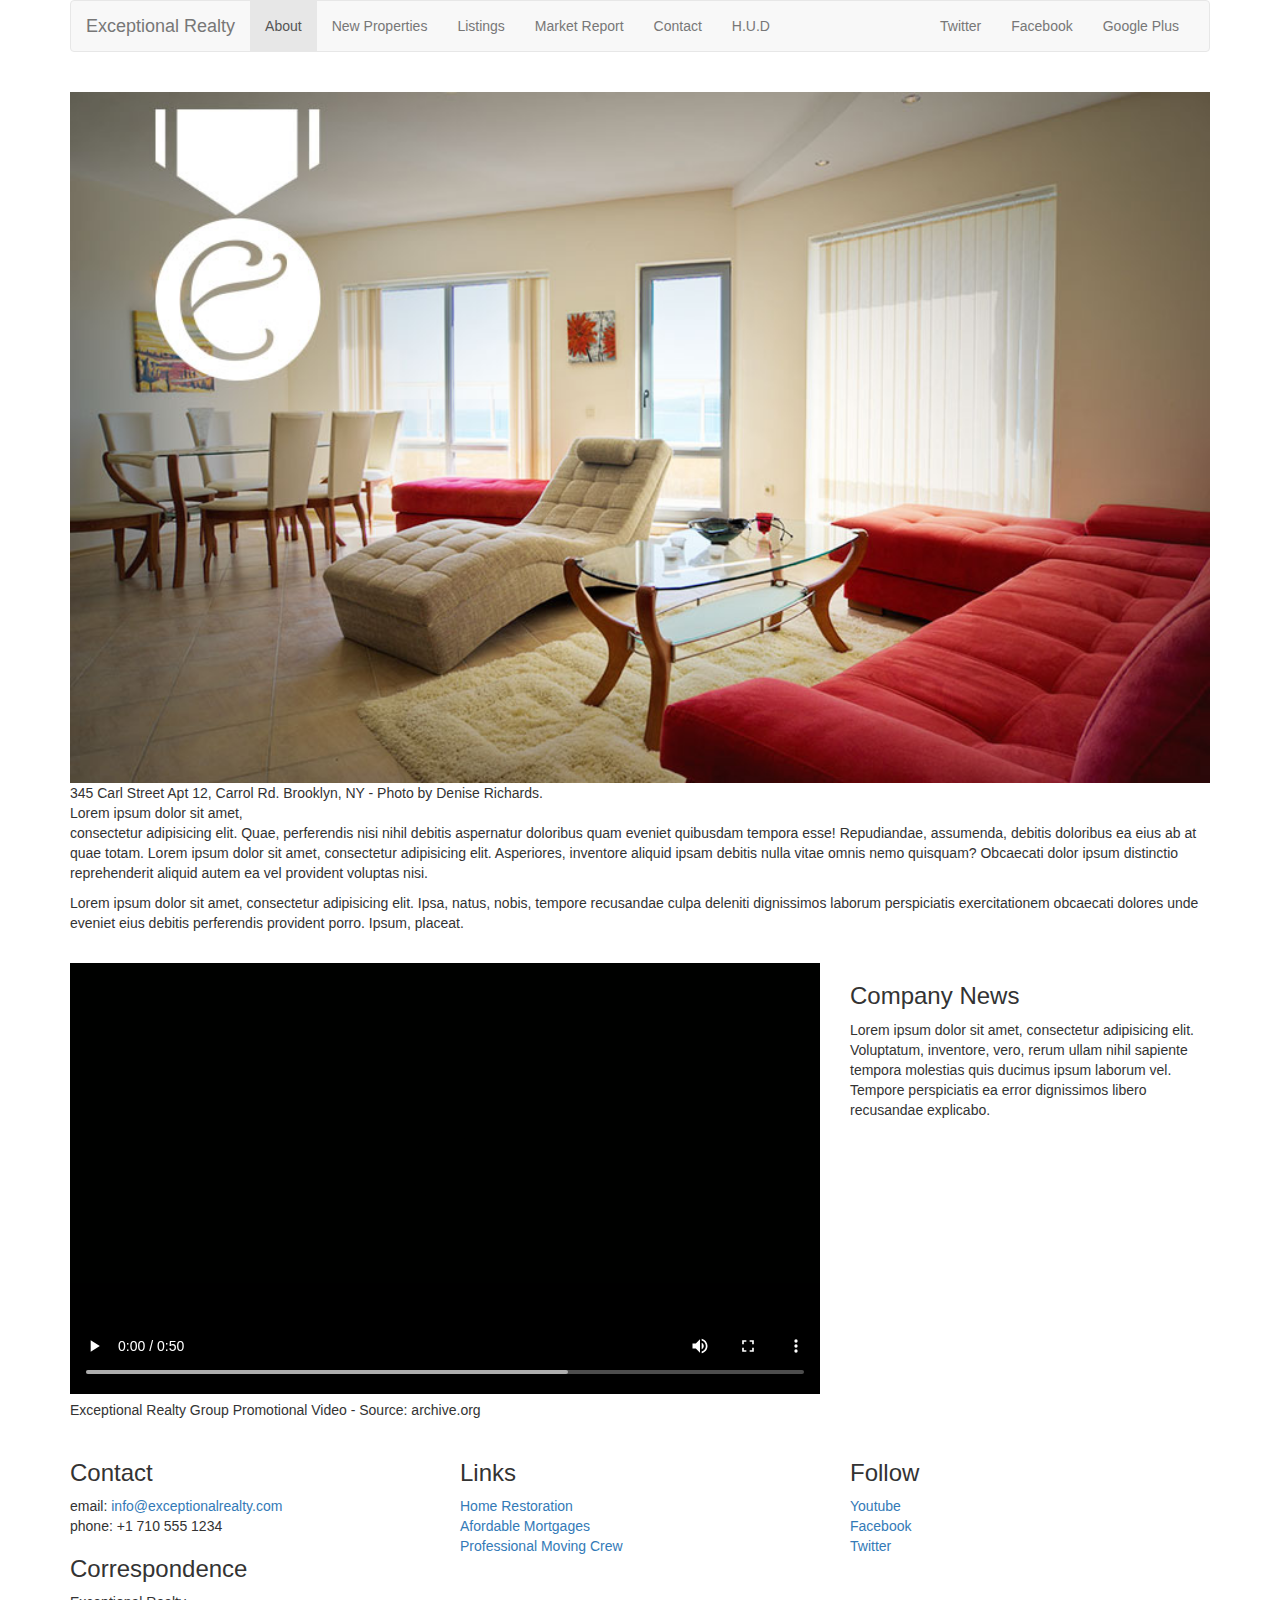
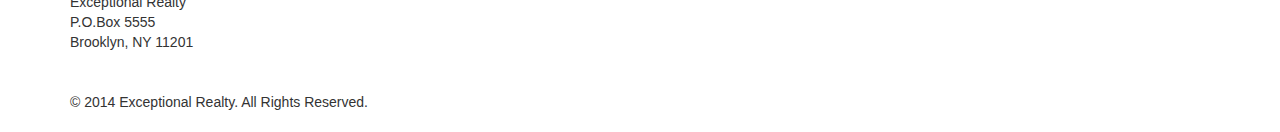
<file: exceptional-realty-bootstrapped/index.html>
<!DOCTYPE html>
<html lang="en">
  <head>
    <meta charset="utf-8">
    <meta http-equiv="X-UA-Compatible" content="IE=edge">
    <meta name="viewport" content="width=device-width, initial-scale=1">
    <!-- The above 3 meta tags *must* come first in the head; any other head content must come *after* these tags -->
    <title>Exceptional Realty Group - Luxury Homes - Market Report</title>
    <!-- Bootstrap -->
    <link href="css/bootstrap.min.css" rel="stylesheet">
    <!-- Custom Style -->
    <link rel="stylesheet" href="css/style.css">

    <!-- HTML5 shim and Respond.js for IE8 support of HTML5 elements and media queries -->
    <!-- WARNING: Respond.js doesn't work if you view the page via file:// -->
    <!--[if lt IE 9]>
      <script src="https://oss.maxcdn.com/html5shiv/3.7.2/html5shiv.min.js"></script>
      <script src="https://oss.maxcdn.com/respond/1.4.2/respond.min.js"></script>
    <![endif]-->
  </head>
  <body>
    <div class="container">

      <div class="row">
        <div class="col-sm-12">
          <nav class="navbar navbar-default">
            <div class="container-fluid">
              <!-- Brand and toggle get grouped for better mobile display -->
              <div class="navbar-header">
                <button type="button" class="navbar-toggle collapsed" data-toggle="collapse" data-target="#bs-example-navbar-collapse-1" aria-expanded="false">
                  <span class="sr-only">Toggle navigation</span>
                  <span class="icon-bar"></span>
                  <span class="icon-bar"></span>
                  <span class="icon-bar"></span>
                </button>
                <a class="navbar-brand" href="#">Exceptional Realty</a>
              </div>

              <!-- Collect the nav links, forms, and other content for toggling -->
              <div class="collapse navbar-collapse" id="bs-example-navbar-collapse-1">
                <!--main nav links-->
                <ul class="nav navbar-nav">
                  <li class="active"><a href="index.html">About<span class="sr-only">(current)</span></a></li>
                  <li><a href="./new-properties.html">New Properties</a></li>
                  <li><a href="#">Listings</a></li>
                  <li><a href="#">Market Report</a></li>
                  <li><a href="#">Contact</a></li>
                  <li><a href="#" target="_blank">H.U.D</a></li>
                </ul>
                <!-- social nav links --> 
                <ul class="nav navbar-nav navbar-right">
                  <li><a href="#" class="twitter" title="Twitter">Twitter</a></li>
                  <li><a class="fbook" href="#" title="Facebook">Facebook</a></li>
                  <li><a class="gplus" href="#" title="Google Plus">Google Plus</a></li>
                </ul>
              </div><!-- /.navbar-collapse -->
            </div><!-- /.container-fluid -->
          </nav>
        </div>
      </div>

      <div class="row">
        <div class="col-sm-12">
          <figure>
            <img src="images/living-room.jpg" alt="A beautiful living room." title="Welcome to Exceptional Realty Group">
            <figcaption>345 Carl Street Apt 12, Carrol Rd. Brooklyn, NY - Photo by Denise Richards.</figcaption>
          </figure>

          <p>Lorem ipsum dolor sit amet,<br> consectetur adipisicing elit. Quae, perferendis nisi nihil debitis aspernatur doloribus quam eveniet quibusdam tempora esse! Repudiandae, assumenda, debitis doloribus ea eius ab at quae totam. Lorem ipsum dolor sit amet, consectetur adipisicing elit. Asperiores, inventore aliquid ipsam debitis nulla vitae omnis nemo quisquam? Obcaecati dolor ipsum distinctio reprehenderit aliquid autem ea vel provident voluptas nisi.</p>
          <p>Lorem ipsum dolor sit amet, consectetur adipisicing elit. Ipsa, natus, nobis, tempore recusandae culpa deleniti dignissimos laborum perspiciatis exercitationem obcaecati dolores unde eveniet eius debitis perferendis provident porro. Ipsum, placeat.</p>
        </div>
      </div>

      <div class="row">

        <div class="col-sm-8">
          <figure>
            <video controls>
              <source src="videos/real-estate.mp4" type="video/mp4"> 
              <source src="videos/real-estate.ogv" type="video/ogg">
              Your browser does not support HTML5 video. <a href="http://browsehappy.com" target="_blank">Please upgrade your browser</a>.
            </video>
            <figcaption>Exceptional Realty Group Promotional Video - Source: archive.org</figcaption>
          </figure>
        </div>

        <div class="col-sm-4">
          <h3>Company News</h3>
          <p>Lorem ipsum dolor sit amet, consectetur adipisicing elit. Voluptatum, inventore, vero, rerum ullam nihil sapiente tempora molestias quis ducimus ipsum laborum vel. Tempore perspiciatis ea error dignissimos libero recusandae explicabo.</p>
        </div>

      </div>

      <div class="row">

        <div class="col-sm-4">
          <h3>Contact</h3>
          <p>
            email: <a href="mailto:info@exceptionalrealty.com">info@exceptionalrealty.com</a><br>
            phone: +1 710 555 1234
          </p>
          <h3>Correspondence</h3>
          <address>
            Exceptional Realty<br>
            P.O.Box 5555<br>
            Brooklyn, NY 11201
          </address>
        </div>

        <div class="col-sm-4">
          <h3>Links</h3>
          <p>
            <a href="#" target="_blank">Home Restoration</a><br>
            <a href="#" target="_blank">Afordable Mortgages</a><br>
            <a href="#" target="_blank">Professional Moving Crew</a>
          </p> 
        </div>

        <div class="col-sm-4">
          <h3>Follow</h3>
          <p>
            <a href="#" target="_blank">Youtube</a><br>
            <a href="#" target="_blank">Facebook</a><br>
            <a href="#" target="_blank">Twitter</a>
          </p>
        </div>

      </div>

      <div class="row">
        <div class="col-sm-12">
          &copy; 2014 Exceptional Realty. All Rights Reserved.
        </div>
      </div>
      

    </div><!-- .container -->

    <!-- jQuery (necessary for Bootstrap's JavaScript plugins) -->
    <script src="https://ajax.googleapis.com/ajax/libs/jquery/1.11.3/jquery.min.js"></script>
    <!-- Include all compiled plugins (below), or include individual files as needed -->
    <script src="js/bootstrap.min.js"></script>
  </body>
</html>
</file>
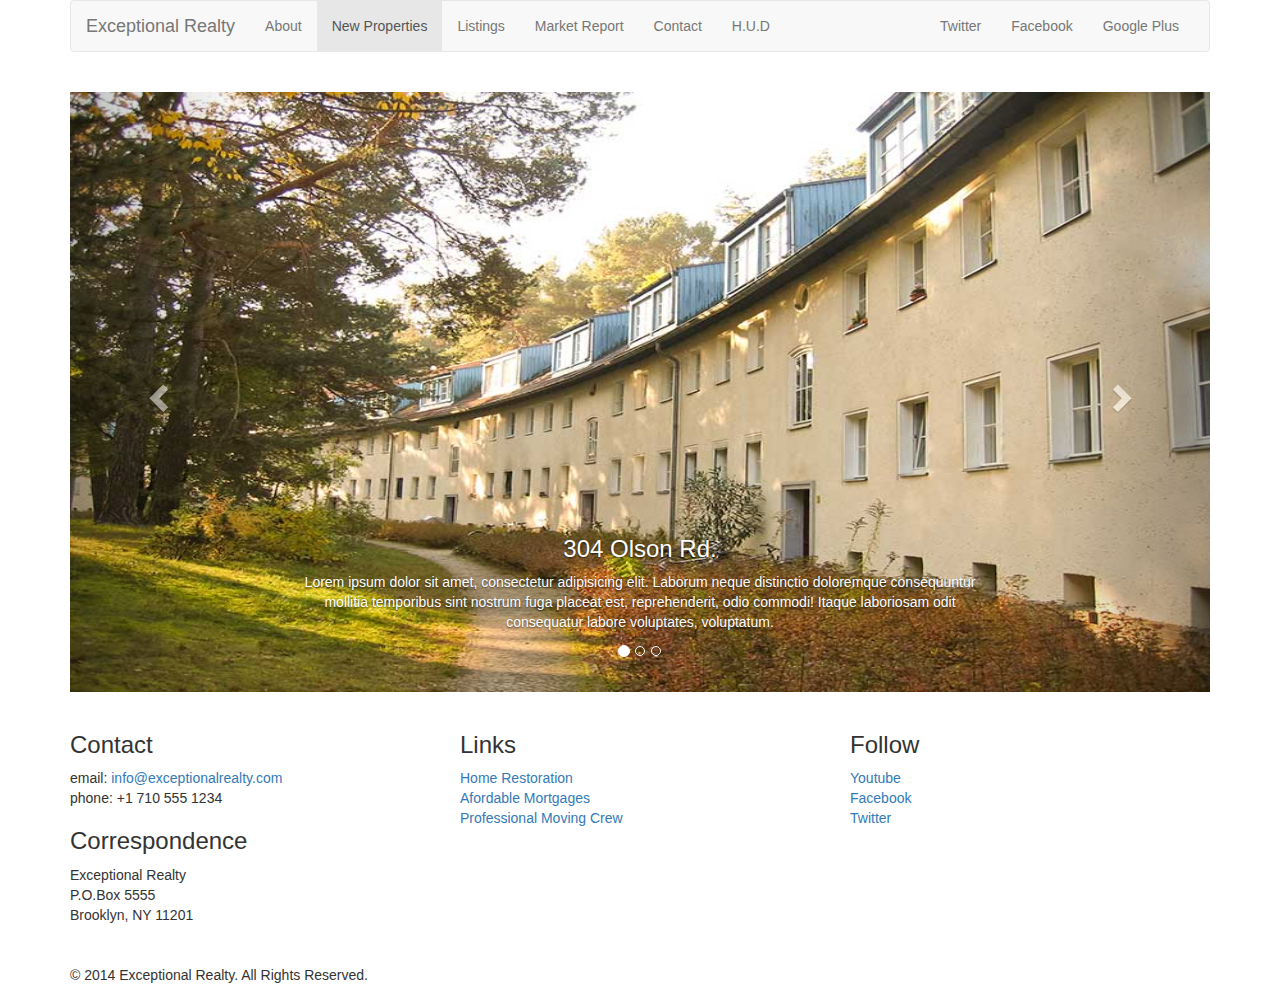
<file: exceptional-realty-bootstrapped/new-properties.html>
<!DOCTYPE html>
<html lang="en">
  <head>
    <meta charset="utf-8">
    <meta http-equiv="X-UA-Compatible" content="IE=edge">
    <meta name="viewport" content="width=device-width, initial-scale=1">
    <!-- The above 3 meta tags *must* come first in the head; any other head content must come *after* these tags -->
    <title>Exceptional Realty Group - Luxury Homes - Market Report</title>
    <!-- Bootstrap -->
    <link href="css/bootstrap.min.css" rel="stylesheet">
    <!-- Custom Style -->
    <link rel="stylesheet" href="css/style.css">

    <!-- HTML5 shim and Respond.js for IE8 support of HTML5 elements and media queries -->
    <!-- WARNING: Respond.js doesn't work if you view the page via file:// -->
    <!--[if lt IE 9]>
      <script src="https://oss.maxcdn.com/html5shiv/3.7.2/html5shiv.min.js"></script>
      <script src="https://oss.maxcdn.com/respond/1.4.2/respond.min.js"></script>
    <![endif]-->
  </head>
  <body>
    <div class="container">

      <div class="row">
        <div class="col-sm-12">
          <nav class="navbar navbar-default">
            <div class="container-fluid">
              <!-- Brand and toggle get grouped for better mobile display -->
              <div class="navbar-header">
                <button type="button" class="navbar-toggle collapsed" data-toggle="collapse" data-target="#bs-example-navbar-collapse-1" aria-expanded="false">
                  <span class="sr-only">Toggle navigation</span>
                  <span class="icon-bar"></span>
                  <span class="icon-bar"></span>
                  <span class="icon-bar"></span>
                </button>
                <a class="navbar-brand" href="#">Exceptional Realty</a>
              </div>

              <!-- Collect the nav links, forms, and other content for toggling -->
              <div class="collapse navbar-collapse" id="bs-example-navbar-collapse-1">
                <!--main nav links-->
                <ul class="nav navbar-nav">
                  <li><a href="./index.html">About</a></li>
                  <li class="active"><a href="./new-properties.html">New Properties<span class="sr-only">(current)</span></a></li>
                  <li><a href="#">Listings</a></li>
                  <li><a href="#">Market Report</a></li>
                  <li><a href="#">Contact</a></li>
                  <li><a href="#" target="_blank">H.U.D</a></li>
                </ul>
                <!-- social nav links --> 
                <ul class="nav navbar-nav navbar-right">
                  <li><a href="#" class="twitter" title="Twitter">Twitter</a></li>
                  <li><a class="fbook" href="#" title="Facebook">Facebook</a></li>
                  <li><a class="gplus" href="#" title="Google Plus">Google Plus</a></li>
                </ul>
              </div><!-- /.navbar-collapse -->
            </div><!-- /.container-fluid -->
          </nav>
        </div>
      </div>

      <div class="row">
        <div class="col-xs-12">
          <!-- Image Carousel -->
          <div id="carousel-example-generic" class="carousel slide" data-ride="carousel">
  <!-- Indicators -->
            <ol class="carousel-indicators">
              <li data-target="#carousel-example-generic" data-slide-to="0" class="active"></li>
              <li data-target="#carousel-example-generic" data-slide-to="1"></li>
              <li data-target="#carousel-example-generic" data-slide-to="2"></li>
            </ol>

            <!-- Wrapper for slides -->
            <div class="carousel-inner" role="listbox">

              <div class="item active">
                <img src="./images/new-1.jpg" alt="304 Olson Rd.">
                <div class="carousel-caption">
                  <h3>304 Olson Rd.</h3>
                  <p>Lorem ipsum dolor sit amet, consectetur adipisicing elit. Laborum neque distinctio doloremque consequuntur mollitia temporibus sint nostrum fuga placeat est, reprehenderit, odio commodi! Itaque laboriosam odit consequatur labore voluptates, voluptatum.</p>
                </div>
              </div>

              <div class="item">
                <img src="./images/new-2.jpg" alt="9872 Freemont Dr.">
                <div class="carousel-caption">
                  <h3>9872 Freemont Rd.</h3>
                  <p>Lorem ipsum dolor sit amet, consectetur adipisicing elit. Laborum neque distinctio doloremque consequuntur mollitia temporibus sint nostrum fuga placeat est, reprehenderit, odio commodi! Itaque laboriosam odit consequatur labore voluptates, voluptatum.</p>
                </div>
              </div>
              
            </div>

            <!-- Controls -->
            <a class="left carousel-control" href="#carousel-example-generic" role="button" data-slide="prev">
              <span class="glyphicon glyphicon-chevron-left" aria-hidden="true"></span>
              <span class="sr-only">Previous</span>
            </a>
            <a class="right carousel-control" href="#carousel-example-generic" role="button" data-slide="next">
              <span class="glyphicon glyphicon-chevron-right" aria-hidden="true"></span>
              <span class="sr-only">Next</span>
            </a>
          </div>

        </div><!-- .col-xs-12 -->
      </div><!-- .row -->  

      <div class="row">

        <div class="col-sm-4">
          <h3>Contact</h3>
          <p>
            email: <a href="mailto:info@exceptionalrealty.com">info@exceptionalrealty.com</a><br>
            phone: +1 710 555 1234
          </p>
          <h3>Correspondence</h3>
          <address>
            Exceptional Realty<br>
            P.O.Box 5555<br>
            Brooklyn, NY 11201
          </address>
        </div>

        <div class="col-sm-4">
          <h3>Links</h3>
          <p>
            <a href="#" target="_blank">Home Restoration</a><br>
            <a href="#" target="_blank">Afordable Mortgages</a><br>
            <a href="#" target="_blank">Professional Moving Crew</a>
          </p> 
        </div>

        <div class="col-sm-4">
          <h3>Follow</h3>
          <p>
            <a href="#" target="_blank">Youtube</a><br>
            <a href="#" target="_blank">Facebook</a><br>
            <a href="#" target="_blank">Twitter</a>
          </p>
        </div>

      </div>

      <div class="row">
        <div class="col-sm-12">
          &copy; 2014 Exceptional Realty. All Rights Reserved.
        </div>
      </div>
      

    </div><!-- .container -->

    <!-- jQuery (necessary for Bootstrap's JavaScript plugins) -->
    <script src="https://ajax.googleapis.com/ajax/libs/jquery/1.11.3/jquery.min.js"></script>
    <!-- Include all compiled plugins (below), or include individual files as needed -->
    <script src="js/bootstrap.min.js"></script>
  </body>
</html>
</file>
<file: exceptional-realty-bootstrapped/css/style.css>
img, video, audio, iframe, table, form {
  width: 100%; /* IE */
  max-width: 100%; /* FF, Safari, Chrome */
}

.row {
  margin-bottom: 20px;
}

#carousel-example-generic .item img {
  height: auto;
}

.carousel-caption p {
  display: none;
}

@media only screen and (min-width: 760px) {
  #carousel-example-generic .item img {
    height: 384px;
  }
}

@media only screen and (min-width: 992px) {
  #carousel-example-generic .item img {
    height: 496px;
  }
  .carousel-caption p {
    display: block;
  }
}

@media only screen and (min-width: 1200px) {
  #carousel-example-generic .item img {
    height: 600px;
  }

  .carousel-caption p {
    display: block;
  }
}
</file>
